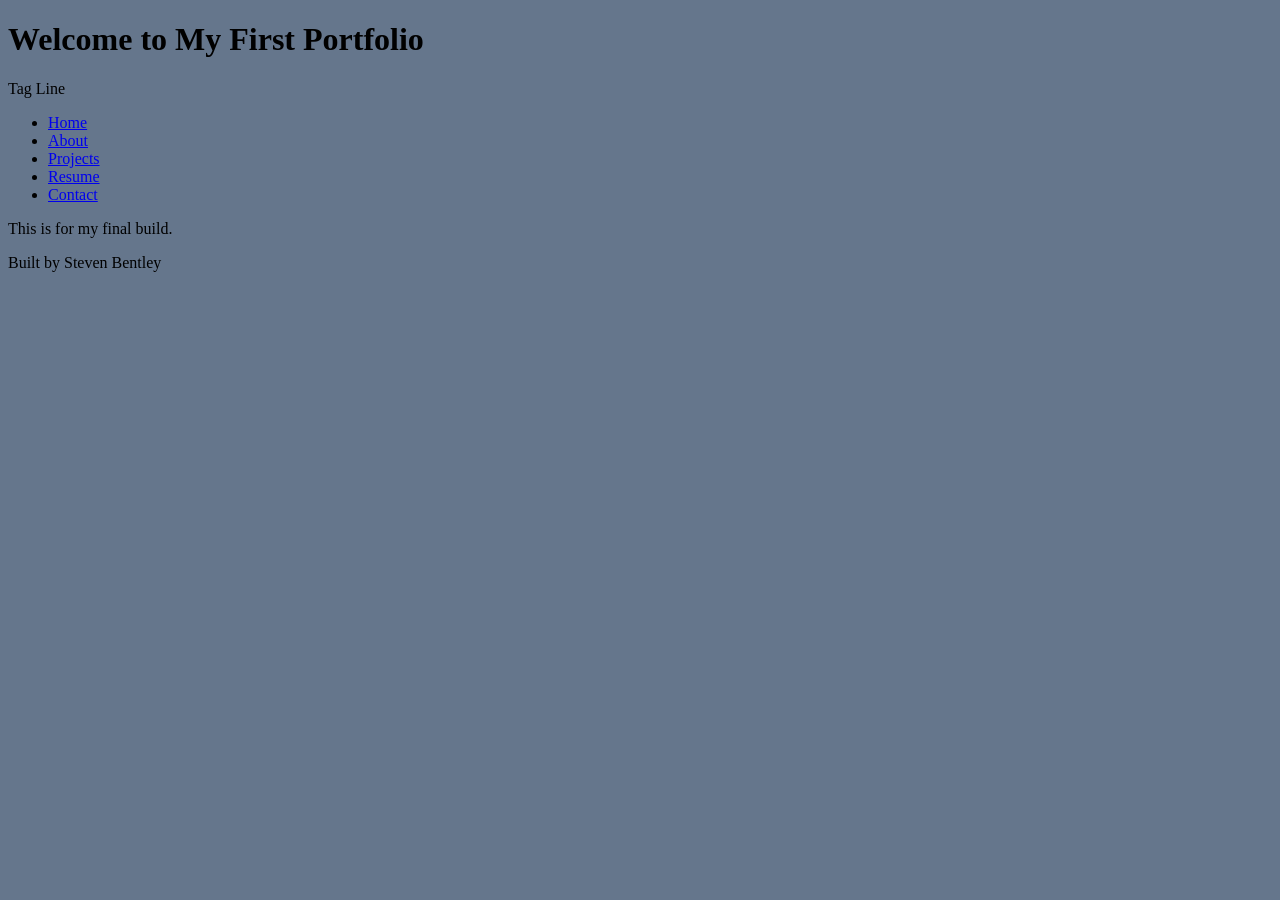
<file: index.html>
<!DOCTYPE html>
<html lang="en">
<head>
    <meta charset="UTF-8">
    <meta name="viewport" content="width=device-width, initial-scale=1.0">
    <link rel="stylesheet" href="styles.css">
    <title>My 1st Portfolio</title>
</head>
<body>
    <header>
        <h1>Welcome to My First Portfolio</h1>
        <p>Tag Line</p>
    </header>
    <nav>
        <ul>
            <li><a href="index.html">Home</a></li>
            <li><a href="about.html">About</a></li>
            <li><a href="projects.html">Projects</a></li>
            <li><a href="resume.html">Resume</a></li>
            <li><a href="contact.html">Contact</a></li>
        </ul>
    </nav>
    <main>
        <p>This is for my final build.</p>
    </main>
    <footer>
        <p>Built by Steven Bentley</p>
    </footer>
</body>
</html>
</file>
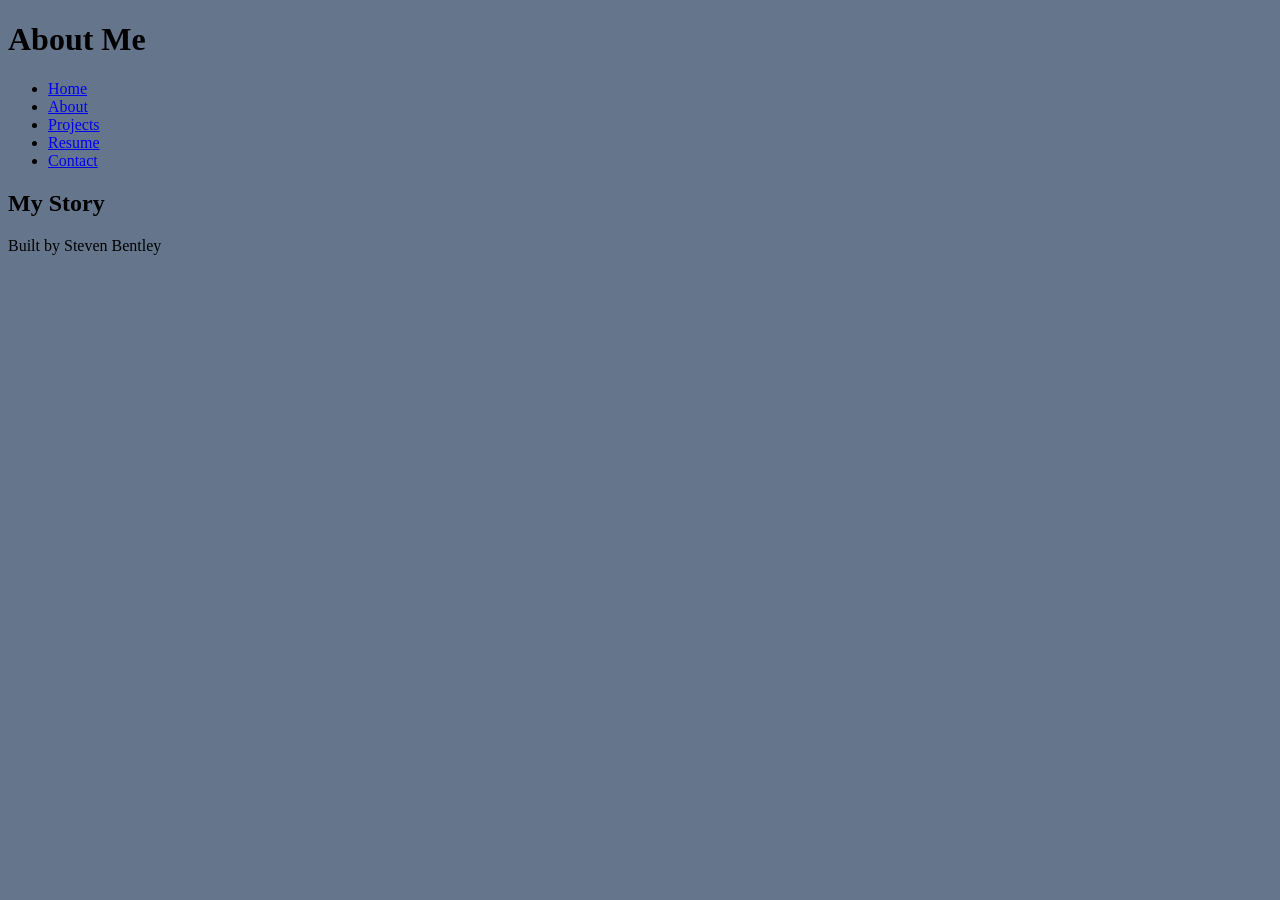
<file: about.html>
<!DOCTYPE html>
<html lang="en">
<head>
    <meta charset="UTF-8">
    <meta name="viewport" content="width=device-width, initial-scale=1.0">
    <link rel="stylesheet" href="styles.css">
    <title>About Me</title>
</head>
<body>
    <header>
        <h1>About Me</h1>
    </header>
    <nav>
        <ul>
            <li><a href="index.html">Home</a></li>
            <li><a href="about.html">About</a></li>
            <li><a href="projects.html">Projects</a></li>
            <li><a href="resume.html">Resume</a></li>
            <li><a href="contact.html">Contact</a></li>
        </ul>
    </nav>
    <main>
        <section>
            <h2>My Story</h2>
        </section>
    </main>
    <footer>
        <p>Built by Steven Bentley</p>
    </footer>
</body>
</html>
</file>
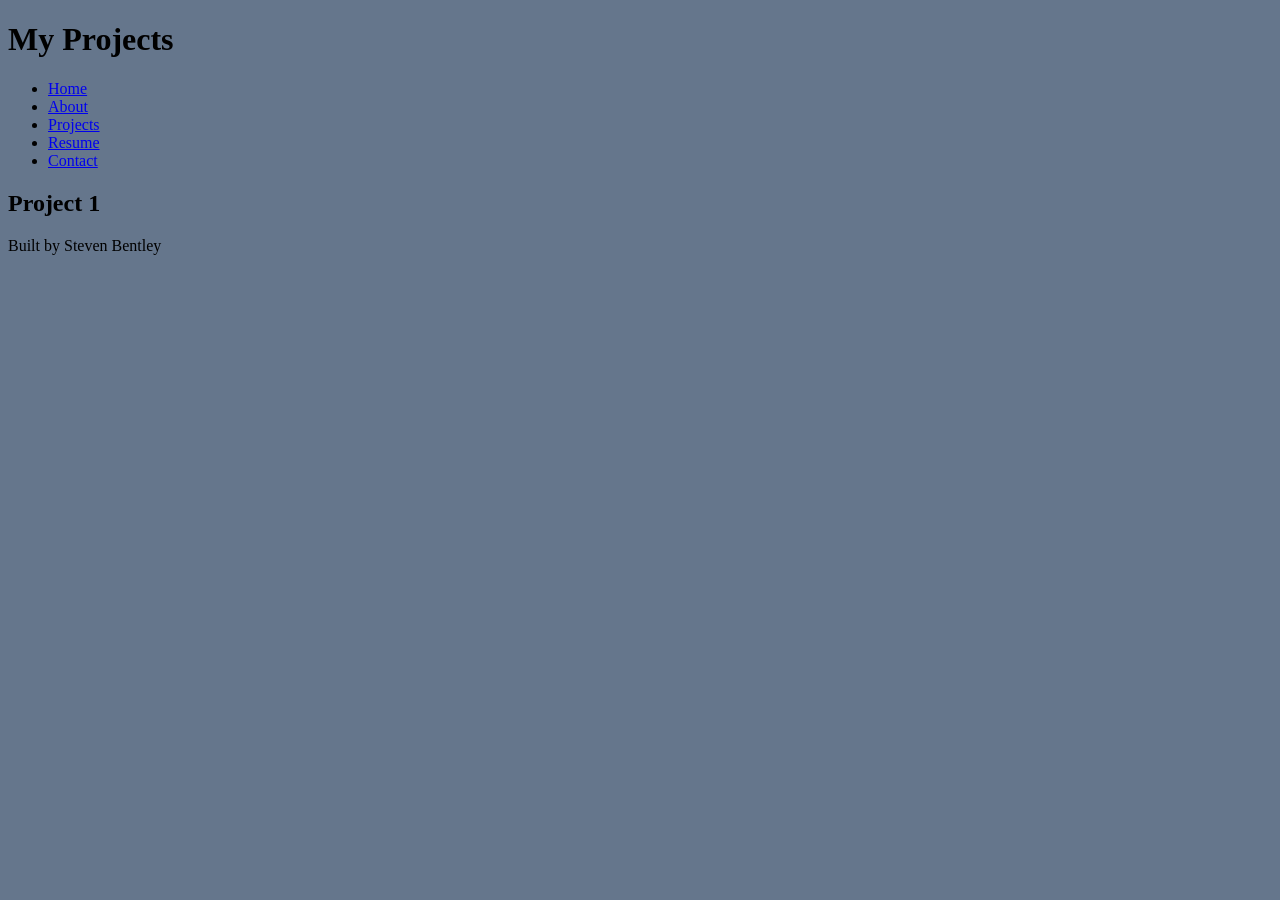
<file: projects.html>
<!DOCTYPE html>
<html lang="en">
<head>
    <meta charset="UTF-8">
    <meta name="viewport" content="width=device-width, initial-scale=1.0">
    <link rel="stylesheet" href="styles.css">
    <title>Projects</title>
</head>
<body>
    <header>
        <h1>My Projects</h1>
    </header>
    <nav>
        <ul>
            <li><a href="index.html">Home</a></li>
            <li><a href="about.html">About</a></li>
            <li><a href="projects.html">Projects</a></li>
            <li><a href="resume.html">Resume</a></li>
            <li><a href="contact.html">Contact</a></li>
        </ul>
    </nav>
    <main>
        <section>
            <h2>Project 1</h2>
        </section>
    </main>
    <footer>
        <p>Built by Steven Bentley</p>
    </footer>
</body>
</html>
</file>
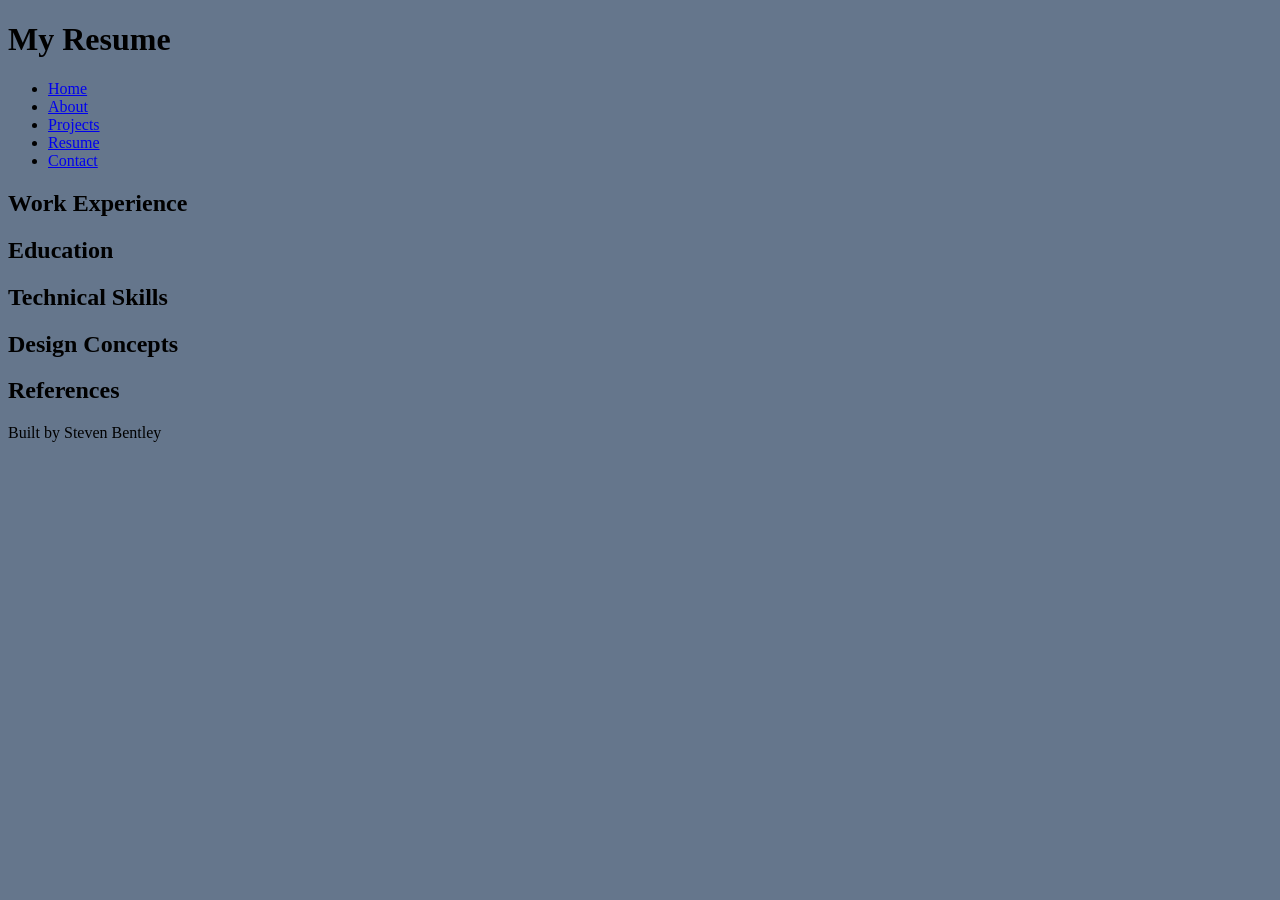
<file: resume.html>
<!DOCTYPE html>
<html lang="en">
<head>
    <meta charset="UTF-8">
    <meta name="viewport" content="width=device-width, initial-scale=1.0">
    <link rel="stylesheet" href="styles.css">
    <title>My Resume</title>
</head>
<body>
    <header>
        <h1>My Resume</h1>
    </header>
    <nav>
        <ul>
            <li><a href="index.html">Home</a></li>
            <li><a href="about.html">About</a></li>
            <li><a href="projects.html">Projects</a></li>
            <li><a href="resume.html">Resume</a></li>
            <li><a href="contact.html">Contact</a></li>
        </ul>
    </nav>
    <main>
        <section>
            <h2>Work Experience</h2>
        </section>
        <section>
            <h2>Education</h2>
        </section>
        <section>
            <h2>Technical Skills</h2>
        </section>
        <section>
            <h2>Design Concepts</h2>
        </section>
        <section>
            <h2>References</h2>
        </section>
    </main>
    <footer>
        <p>Built by Steven Bentley</p>
    </footer>
</body>
</html>
</file>
<file: styles.css>
/* CSS by Steven Bentley */
/* color Palette 
deep black #05080d 
slate blue #65768C
steel blue #263640 
burnt orange #Bf5b04
earth #733917
*/

/* Global Styles MOBILE FIRST */
body {
    background-color: #65768C;
}
</file>
